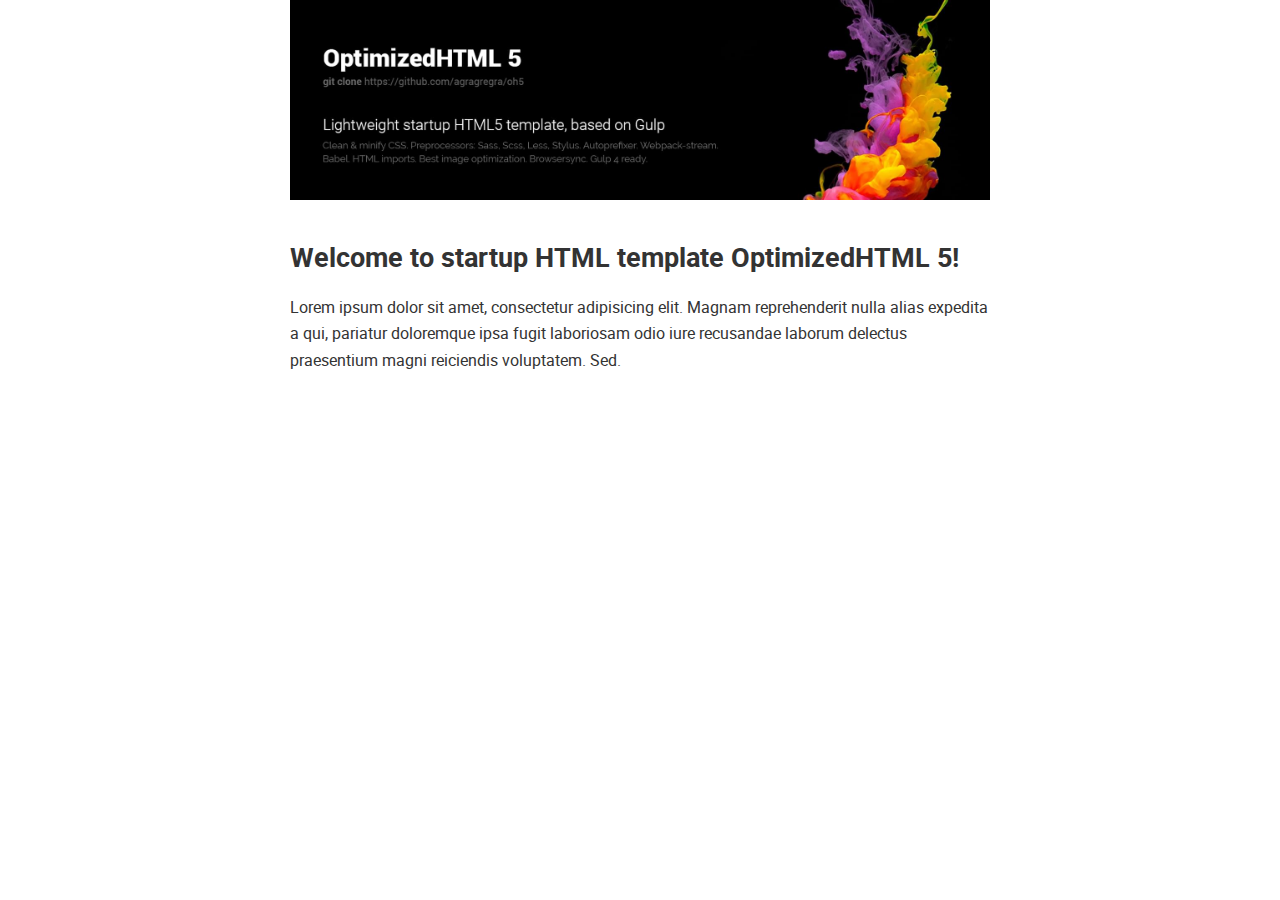
<file: dist/index.html>
<!DOCTYPE html>
<html>

<head>

	<meta charset="utf-8">
	<!-- <base href="/"> -->

	<title>OptimizedHTML 5</title>
	<meta name="description" content="Startup HTML template OptimizedHTML 5">

	<meta name="viewport" content="width=device-width, initial-scale=1.0, minimum-scale=1.0, maximum-scale=1.0, user-scalable=no">

	<link rel="icon" href="images/favicon.png">
	<meta property="og:image" content="images/dist/preview.jpg">
	
	<link rel="stylesheet" href="css/app.min.css">

</head>

<body>

	<div style="max-width: 700px; margin: auto">

		<img src="images/dist/preview.jpg" alt="Start HTML5 Template" style="width: 100%"><br><br>
		<h2 class="heading">Welcome to startup HTML template OptimizedHTML 5!</h2>
		<p>Lorem ipsum dolor sit amet, consectetur adipisicing elit. Magnam reprehenderit nulla alias expedita a qui, pariatur doloremque ipsa fugit laboriosam odio iure recusandae laborum delectus praesentium magni reiciendis voluptatem. Sed.</p>

	</div>

	<script src="js/app.min.js"></script>

</body>
</html>
</file>
<file: dist/css/app.min.css>
:root{--bs-blue:#0d6efd;--bs-indigo:#6610f2;--bs-purple:#6f42c1;--bs-pink:#d63384;--bs-red:#dc3545;--bs-orange:#fd7e14;--bs-yellow:#ffc107;--bs-green:#198754;--bs-teal:#20c997;--bs-cyan:#0dcaf0;--bs-white:#fff;--bs-gray:#6c757d;--bs-gray-dark:#343a40;--bs-gray-100:#f8f9fa;--bs-gray-200:#e9ecef;--bs-gray-300:#dee2e6;--bs-gray-400:#ced4da;--bs-gray-500:#adb5bd;--bs-gray-600:#6c757d;--bs-gray-700:#495057;--bs-gray-800:#343a40;--bs-gray-900:#212529;--bs-primary:#0d6efd;--bs-secondary:#6c757d;--bs-success:#198754;--bs-info:#0dcaf0;--bs-warning:#ffc107;--bs-danger:#dc3545;--bs-light:#f8f9fa;--bs-dark:#212529;--bs-primary-rgb:13,110,253;--bs-secondary-rgb:108,117,125;--bs-success-rgb:25,135,84;--bs-info-rgb:13,202,240;--bs-warning-rgb:255,193,7;--bs-danger-rgb:220,53,69;--bs-light-rgb:248,249,250;--bs-dark-rgb:33,37,41;--bs-white-rgb:255,255,255;--bs-black-rgb:0,0,0;--bs-body-color-rgb:33,37,41;--bs-body-bg-rgb:255,255,255;--bs-font-sans-serif:system-ui,-apple-system,"Segoe UI",Roboto,"Helvetica Neue",Arial,"Noto Sans","Liberation Sans",sans-serif,"Apple Color Emoji","Segoe UI Emoji","Segoe UI Symbol","Noto Color Emoji";--bs-font-monospace:SFMono-Regular,Menlo,Monaco,Consolas,"Liberation Mono","Courier New",monospace;--bs-gradient:linear-gradient(180deg,hsla(0,0%,100%,0.15),hsla(0,0%,100%,0));--bs-body-font-family:var(--bs-font-sans-serif);--bs-body-font-size:1rem;--bs-body-font-weight:400;--bs-body-line-height:1.5;--bs-body-color:#212529;--bs-body-bg:#fff}*,:after,:before{-webkit-box-sizing:border-box;box-sizing:border-box}@media (prefers-reduced-motion:no-preference){:root{scroll-behavior:smooth}}body{-webkit-text-size-adjust:100%;-webkit-tap-highlight-color:rgba(0,0,0,0);background-color:var(--bs-body-bg);color:var(--bs-body-color);font-family:var(--bs-body-font-family);font-size:var(--bs-body-font-size);font-weight:var(--bs-body-font-weight);line-height:var(--bs-body-line-height);margin:0;text-align:var(--bs-body-text-align)}hr{background-color:currentColor;border:0;color:inherit;margin:1rem 0;opacity:.25}hr:not([size]){height:1px}h1,h2,h3,h4,h5,h6{font-weight:500;line-height:1.2;margin-bottom:.5rem;margin-top:0}h1{font-size:calc(1.375rem + 1.5vw)}@media (min-width:1200px){h1{font-size:2.5rem}}h2{font-size:calc(1.325rem + .9vw)}@media (min-width:1200px){h2{font-size:2rem}}h3{font-size:calc(1.3rem + .6vw)}@media (min-width:1200px){h3{font-size:1.75rem}}h4{font-size:calc(1.275rem + .3vw)}@media (min-width:1200px){h4{font-size:1.5rem}}h5{font-size:1.25rem}h6{font-size:1rem}p{margin-bottom:1rem;margin-top:0}abbr[data-bs-original-title],abbr[title]{cursor:help;-webkit-text-decoration:underline dotted;text-decoration:underline dotted;-webkit-text-decoration-skip-ink:none;text-decoration-skip-ink:none}address{font-style:normal;line-height:inherit;margin-bottom:1rem}ol,ul{padding-left:2rem}dl,ol,ul{margin-bottom:1rem;margin-top:0}ol ol,ol ul,ul ol,ul ul{margin-bottom:0}dt{font-weight:700}dd{margin-bottom:.5rem;margin-left:0}blockquote{margin:0 0 1rem}b,strong{font-weight:bolder}small{font-size:.875em}mark{background-color:#fcf8e3;padding:.2em}sub,sup{font-size:.75em;line-height:0;position:relative;vertical-align:baseline}sub{bottom:-.25em}sup{top:-.5em}a{color:#0d6efd;text-decoration:underline}a:hover{color:#0a58ca}a:not([href]):not([class]),a:not([href]):not([class]):hover{color:inherit;text-decoration:none}code,kbd,pre,samp{direction:ltr;font-family:var(--bs-font-monospace);font-size:1em;unicode-bidi:bidi-override}pre{display:block;font-size:.875em;margin-bottom:1rem;margin-top:0;overflow:auto}pre code{color:inherit;font-size:inherit;word-break:normal}code{word-wrap:break-word;color:#d63384;font-size:.875em}a>code{color:inherit}kbd{background-color:#212529;border-radius:.2rem;color:#fff;font-size:.875em;padding:.2rem .4rem}kbd kbd{font-size:1em;font-weight:700;padding:0}figure{margin:0 0 1rem}img,svg{vertical-align:middle}table{border-collapse:collapse;caption-side:bottom}caption{color:#6c757d;padding-bottom:.5rem;padding-top:.5rem;text-align:left}th{text-align:inherit;text-align:-webkit-match-parent}tbody,td,tfoot,th,thead,tr{border:0 solid;border-color:inherit}label{display:inline-block}button{border-radius:0}button:focus:not(:focus-visible){outline:0}button,input,optgroup,select,textarea{font-family:inherit;font-size:inherit;line-height:inherit;margin:0}button,select{text-transform:none}[role=button]{cursor:pointer}select{word-wrap:normal}select:disabled{opacity:1}[list]::-webkit-calendar-picker-indicator{display:none}[type=button],[type=reset],[type=submit],button{-webkit-appearance:button}[type=button]:not(:disabled),[type=reset]:not(:disabled),[type=submit]:not(:disabled),button:not(:disabled){cursor:pointer}::-moz-focus-inner{border-style:none;padding:0}textarea{resize:vertical}fieldset{border:0;margin:0;min-width:0;padding:0}legend{float:left;font-size:calc(1.275rem + .3vw);line-height:inherit;margin-bottom:.5rem;padding:0;width:100%}@media (min-width:1200px){legend{font-size:1.5rem}}legend+*{clear:left}::-webkit-datetime-edit-day-field,::-webkit-datetime-edit-fields-wrapper,::-webkit-datetime-edit-hour-field,::-webkit-datetime-edit-minute,::-webkit-datetime-edit-month-field,::-webkit-datetime-edit-text,::-webkit-datetime-edit-year-field{padding:0}::-webkit-inner-spin-button{height:auto}[type=search]{-webkit-appearance:textfield;outline-offset:-2px}::-webkit-search-decoration{-webkit-appearance:none}::-webkit-color-swatch-wrapper{padding:0}::file-selector-button{font:inherit}::-webkit-file-upload-button{-webkit-appearance:button;font:inherit}output{display:inline-block}iframe{border:0}summary{cursor:pointer;display:list-item}progress{vertical-align:baseline}[hidden]{display:none!important}@font-face{font-family:roboto-oh5;font-style:normal;font-weight:400;src:url(../fonts/roboto-regular-webfont.woff2) format("woff2")}@font-face{font-family:roboto-oh5;font-style:italic;font-weight:400;src:url(../fonts/roboto-italic-webfont.woff2) format("woff2")}@font-face{font-family:roboto-oh5;font-style:normal;font-weight:700;src:url(../fonts/roboto-bold-webfont.woff2) format("woff2")}@font-face{font-family:roboto-oh5;font-style:italic;font-weight:700;src:url(../fonts/roboto-bolditalic-webfont.woff2) format("woff2")}::-webkit-input-placeholder{color:#666}::-moz-placeholder{color:#666}:-ms-input-placeholder{color:#666}::-ms-input-placeholder{color:#666}::placeholder{color:#666}::-moz-selection{background-color:orange;color:#fff}::selection{background-color:orange;color:#fff}input,textarea{outline:none}input:focus:required:invalid,textarea:focus:required:invalid{border-color:red}input:required:valid,textarea:required:valid{border-color:green}body{color:#333;font-family:roboto-oh5,sans-serif;font-size:16px;line-height:1.65;min-width:320px;overflow-x:hidden;position:relative}.heading{font-size:27px;font-weight:700;margin:15px 0 20px}
</file>
